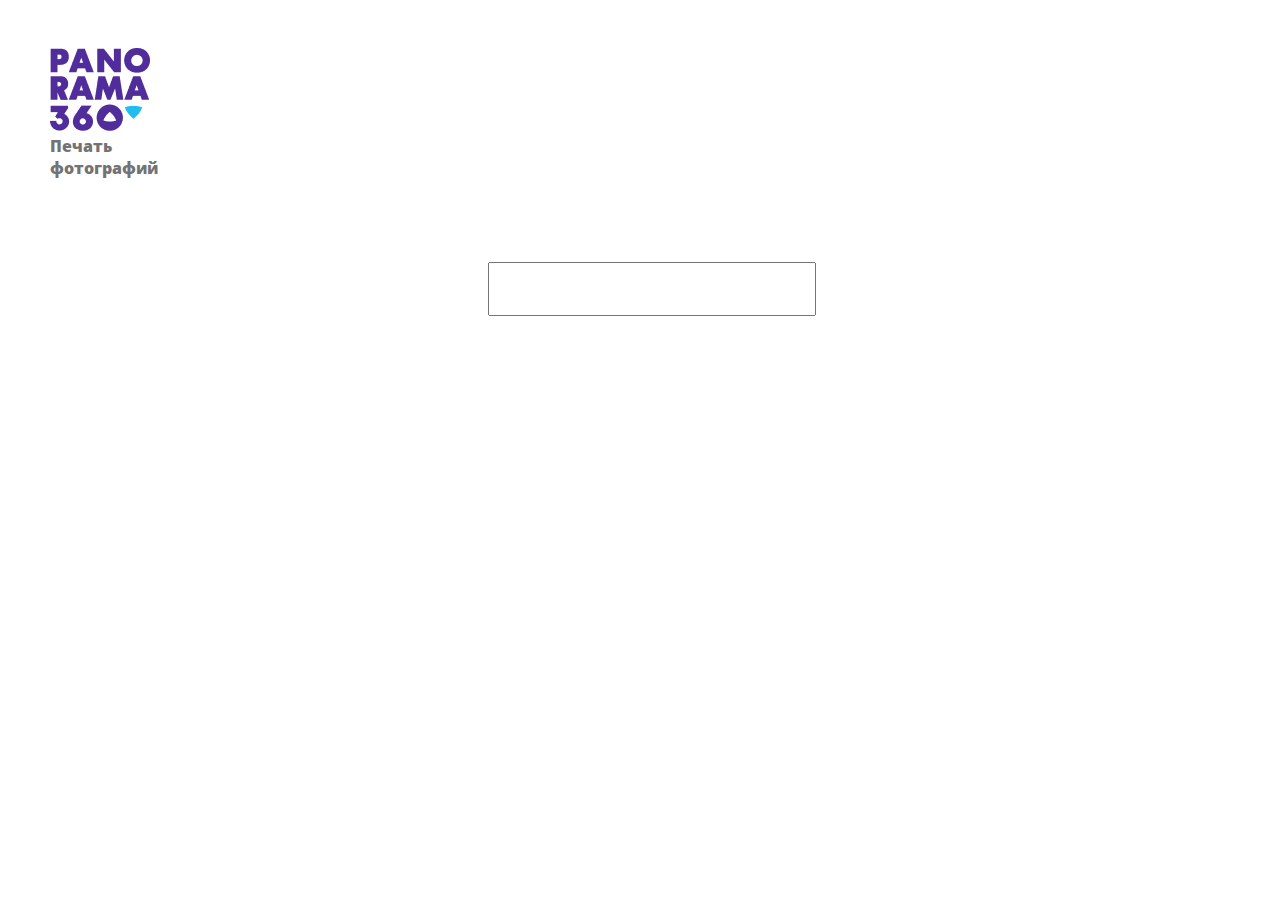
<file: src/main/resources/index.html>
<!DOCTYPE html>
<html>
	<head>
		<meta charset='utf-8'>
		<meta name='viewport' content='width=device-width, initial-scale=1'>
		<link rel='stylesheet' type='text/css' href='style.css' media='screen'/>
		<link href="https://fonts.googleapis.com/css?family=Open+Sans&display=swap" rel="stylesheet"/>
	</head>
	<body>
	<a href="index.html"><img src='./res/logo360.png' class='logo'></a>
		 <form action='print.html' name='main_form'>
			<div class='caption'>
				<b>Печать фотографий</b><br>
			</div>
			<input type='text' name='barcode' id='barcode' class='inputBox'><p>
		 </form>
	</body>
</html>
</file>
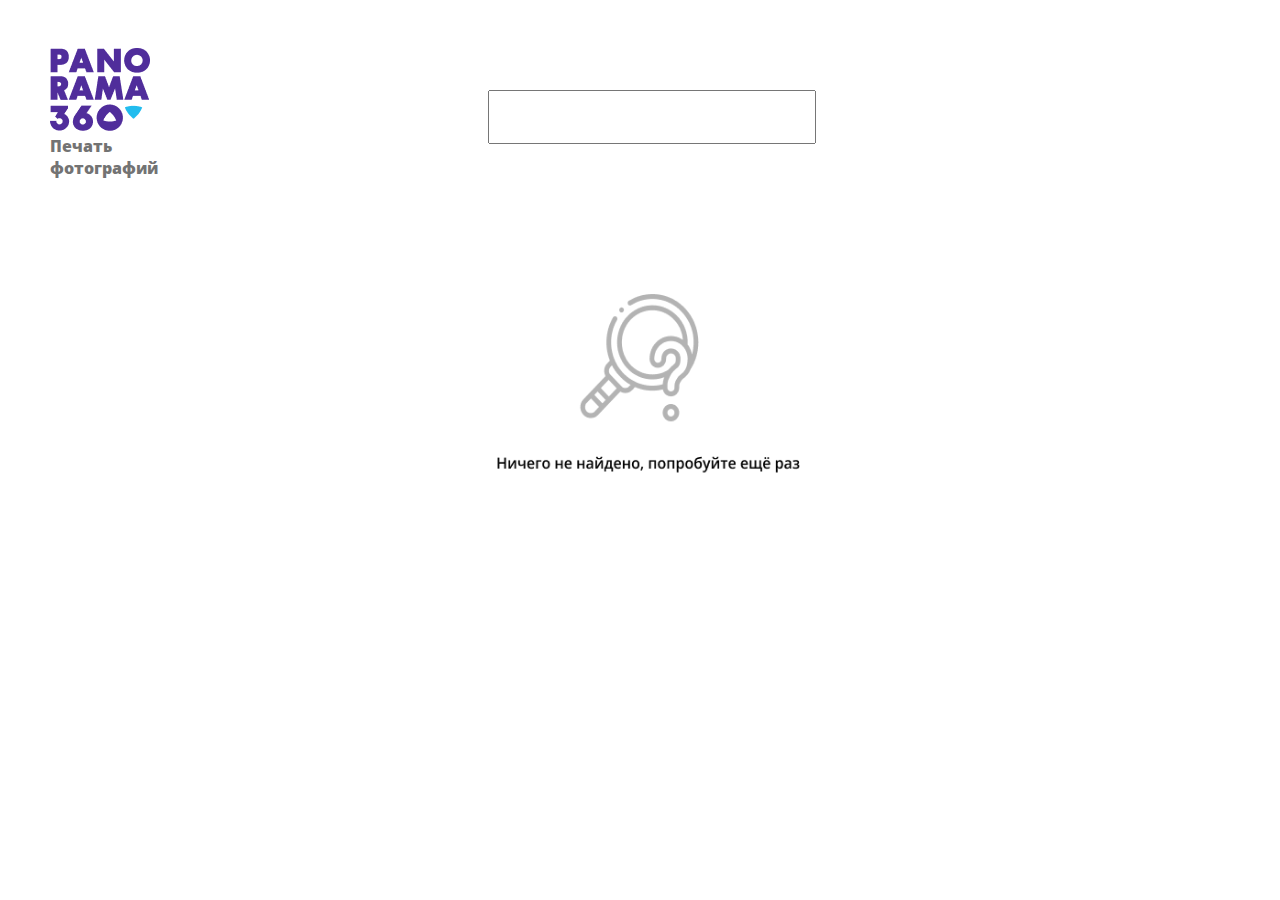
<file: src/main/resources/print.html>
<!DOCTYPE html>
<html>
	<head>
		<meta charset='utf-8'>
		<meta name='viewport' content='width=device-width, initial-scale=1'>
		<link rel='stylesheet' type='text/css' href='style.css' media='screen'/>
		<link href="https://fonts.googleapis.com/css?family=Open+Sans&display=swap" rel="stylesheet"/>
	</head>
	<body>
	<form action='print.html' name='main_form'>
			<div class='caption'>
				<b>Печать фотографий</b><br>
			</div>
			<input type='text' name='barcode' id='barcode' class='upperInputBox'><p>
	</form>
	<a href="index.html"><img src='./res/logo360.png' class='logo'></a>
		<script>
			var parseQueryString = function (strQuery) {
				var strSearch   = strQuery.substr(1),
					strPattern  = /([^=]+)=([^&]+)&?/ig,
					arrMatch    = strPattern.exec(strSearch),
					objRes      = {};
				while (arrMatch != null) {
					objRes[arrMatch[1]] = arrMatch[2];
					arrMatch = strPattern.exec(strSearch);
				}
				return objRes;
			};
			var queryStr = parseQueryString(window.location.search);
			var barcode = queryStr['barcode'];
			document.write('<a href = "http://10.0.14.185:8080/api/photos/display/' + barcode + '"><img id="foo" src=http://10.0.14.185:8080/api/photos/display/' + barcode + " class='image' onerror=\"document.getElementById('foo').src = './res/not_found.png';\"></a>");
			//document.write('<form action="index.html" name="print"><div class="caption"><b>Печать фотографий</b><br></div><p><input type="submit" class="button" value="Печать"></p></form>');
		</script>
	</body>
</html>
</file>
<file: src/main/resources/style.css>
body
{
	position: relative;
	width: 1280px;
	height: 720px;
}

.caption{
	position: absolute;
	width: 163px;
	height: 22px;
	left: 42px;
	top: 130px;

	/* P Sbold */

	font-family: Open Sans;
	font-style: normal;
	font-weight: 600;
	font-size: 16px;
	line-height: 22px;
	/* identical to box height */

	display: flex;
	align-items: center;

	/* Main80 */

	color: #737373;
}

.logo
{
	/* 360 logo */
	
	position: absolute;
	width: 100px;
	height: 82.81px;
	left: 42px;
	top: 32px;
}

.button
{
	/* Button / Primary flex icon left ← */
	/* Auto Layout */
	
	display: flex;
	flex-direction: row;
	padding: 8px 32px;

	position: absolute;
	width: 206px;
	height: 48px;
	left: 544px;
	top: calc(50% + 380px/2);

	/* Primary */

	background: #0FB6F0;
	border-radius: 24px;

	/* Button text */

	font-family: Open Sans;
	font-style: normal;
	font-weight: 600;
	font-size: 16px;
	line-height: 22px;
	/* identical to box height */
	letter-spacing: 0.04em;
	text-transform: uppercase;
	text-align: center;
	/* Main 0 */

	color: #FFFFFF;

	/* Inside Auto Layout */
	margin: 8px 0px;
}

.inputBox
{
	/* solo-search / Normal */

	position: absolute;
	width: 320px;
	height: 48px;
	left: calc(50% - 320px/2);
	top: 246px;
}

.upperInputBox
{
	/* solo-search / Normal */

	position: absolute;
	width: 320px;
	height: 48px;
	left: calc(50% - 320px/2);
	top: calc(50% - 380px/2 - 2*48px);
}

.image
{
	position: absolute;
	width: 541px;
	height: 380px;
	left: calc(50% - 541px/2);
	top: calc(50% - 380px/2);

	#background: url(.jpg), #C4C4C4;
	border-radius: 4px;
}
</file>
